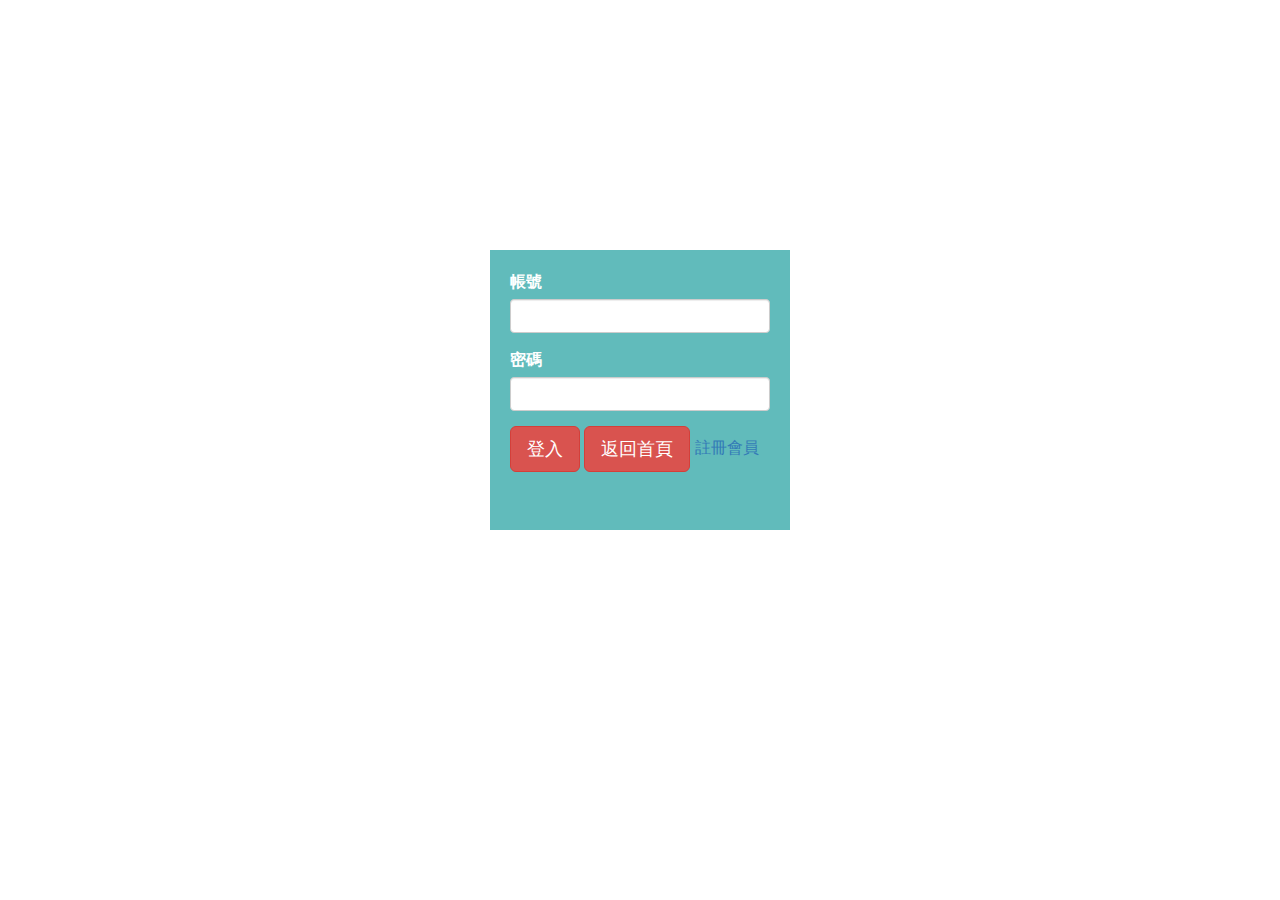
<file: templates/login.html>
<!DOCTYPE html>

<html>
<head>
    <meta charset="UTF-8">
    <meta name="viewport" content="width=device-width, initial-scale=1.0">
    <meta http-equiv="X-UA-Compatible" content="ie=edge">
    
    <meta name="viewport" content="width=device-width, initial-scale=1">
    <link rel="stylesheet" href="https://maxcdn.bootstrapcdn.com/bootstrap/3.3.7/css/bootstrap.min.css">
    <script src="https://ajax.googleapis.com/ajax/libs/jquery/3.3.1/jquery.min.js"></script>
    <script src="https://maxcdn.bootstrapcdn.com/bootstrap/3.3.7/js/bootstrap.min.js"></script>
    
    <title>登入</title>

    <style>
            body
            {
                font-size: 12pt;
                line-height: 1.5;
            }

            .loginbox
            {
            position: absolute;
            top: 50%;
            left: 50%;
            width: 300px;
            height: 280px;
            margin-top: -200px;
            margin-left: -150px;
            padding: 20px;
            background-color: rgba(80, 180, 180, 0.9);
            color:white;
            }
    </style>

</head>

<body>
    
    <div class="loginbox">
        <form id="form1" name="form1" action="login.php" method="post">
            <input type="hidden" name="postback" value="true">
            <div class="form-group">
                <label for="account">帳號</label>
                <input type="text" name="account" id="account" class="form-control">
            </div>

            <div class="form-group">
                <label for="password">密碼</label>
                <input type="password" name="password" id="password" class="form-control">
            </div>

            <div>
                <input type="submit" name="login" id="login" value="登入" class="btn btn-lg btn-danger" />
                <!-- 已將location更改，index.php改為normtest.php -->
                <input type="button" value="返回首頁" onclick="location.href='index.php'" class="btn btn-lg btn-danger"/>
                <td><a href="register.php"> 註冊會員 </a></td>
            </div>
            

        </form>
    </div>
</body>

</html>
</file>
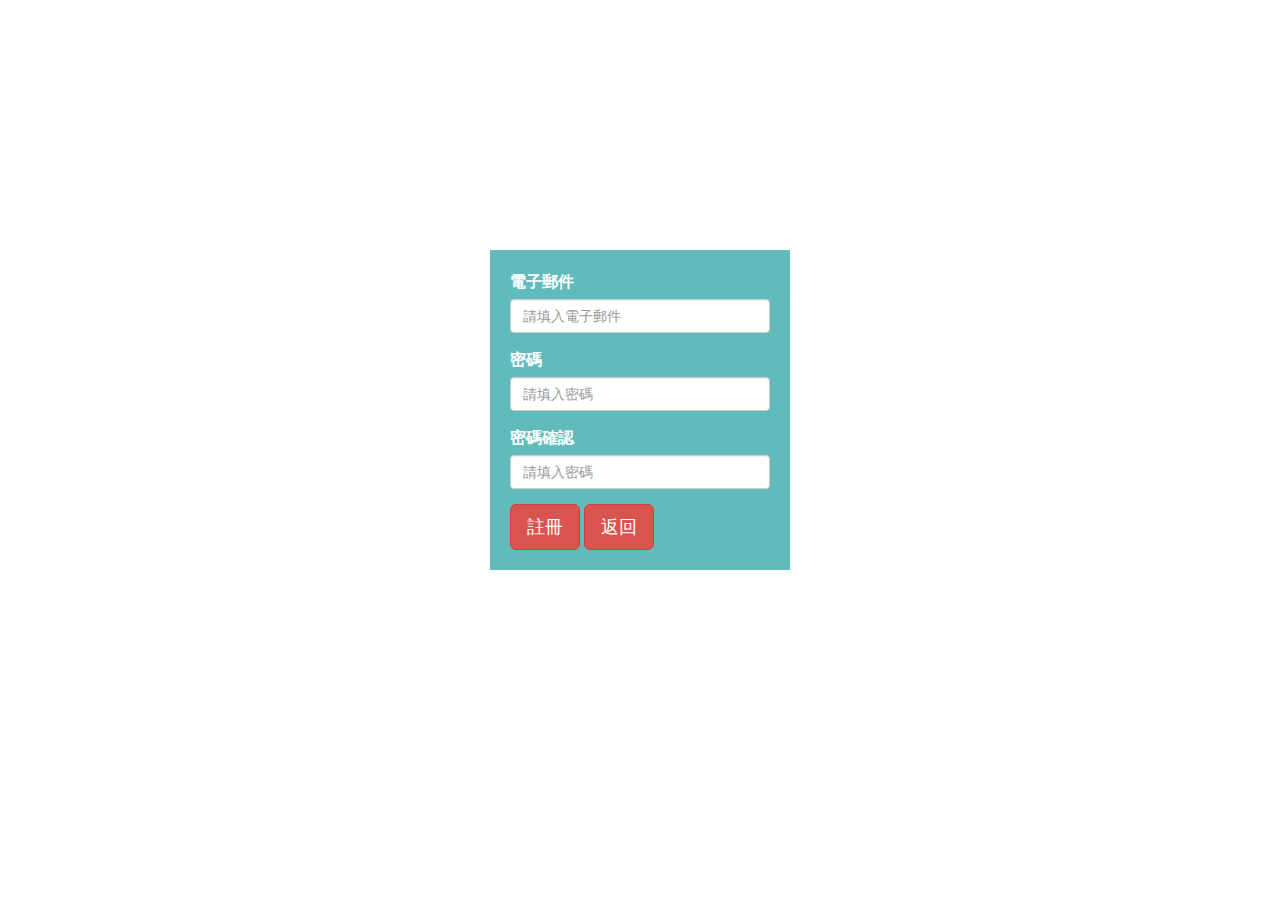
<file: templates/register.html>
<!DOCTYPE html>
<html>
<meta charset="utf-8">
<meta http-equiv="X-UA-Compatible" content="IE=edge,chrome=1">
<meta name="viewport" content="width=device-width, initial-scale=1">
<title>註冊</title>

<link rel="stylesheet" href="https://maxcdn.bootstrapcdn.com/bootstrap/3.3.7/css/bootstrap.min.css">
<style>
           body
           {
               font-size: 12pt;
               line-height: 1.5;
           }

          .loginbox
          {
           position: absolute;
           top: 50%;
           left: 50%;
           width: 300px;
           height: 320px;
           margin-top: -200px;
           margin-left: -150px;
           padding: 20px;
           background-color: rgba(80, 180, 180, 0.9);
           color:white;
          }
</style>

<script src="https://ajax.googleapis.com/ajax/libs/jquery/1.12.4/jquery.min.js"></script>
<script src="https://maxcdn.bootstrapcdn.com/bootstrap/3.3.7/js/bootstrap.min.js"></script>
<!-- HTML5 shim and Respond.js for IE8 support of HTML5 elements and media queries -->
<!-- WARNING: Respond.js doesn't work if you view the page via file:// -->
<!--[if lt IE 9]>
        <script src="https://oss.maxcdn.com/html5shiv/3.7.3/html5shiv.min.js"></script>
        <script src="https://oss.maxcdn.com/respond/1.4.2/respond.min.js"></script>
        <![endif]-->
</head>

<body>
    <div class="loginbox">
        <form id="form1" name="form1" action="register.php" method="post">
            <input type="hidden" name="postback" value="true">
            <div class="form-group">
              <!-- 帳號暫時用電子郵件替代 -->
                <label for="account">電子郵件</label>
                <input type="text" name="account" id="account" value="" placeholder="請填入電子郵件" class="form-control">
            </div>

            <div class="form-group">
                <label for="password">密碼</label>
                <input type="password" name="password" id="password" value="" placeholder="請填入密碼" class="form-control">
            </div>

            <div class="form-group">
                <label for="password">密碼確認</label>
                <input type="password" name="password" id="passwordcheck" value="" placeholder="請填入密碼" class="form-control">
            </div>

            <!-- <div class="form-group">
                <label for="username">姓名</label>
                <input type="text" name="username" id="username" value="" placeholder="請填入姓名" class="form-control">
            </div>

            <div class="form-group">
                <label for="email">電子郵件</label>
                <input type="text" name="email" id="email" value="" placeholder="請填入email" class="form-control">
            </div> -->

            <div>
                <input type="submit" name="register" id="register" value="註冊" class="btn btn-lg btn-danger" />
                <input type="button" value="返回" onclick="location.href='login.php'" class="btn btn-lg btn-danger"/>
            </div>
            
        </form>
    </div>
</body>

</html>
</file>
